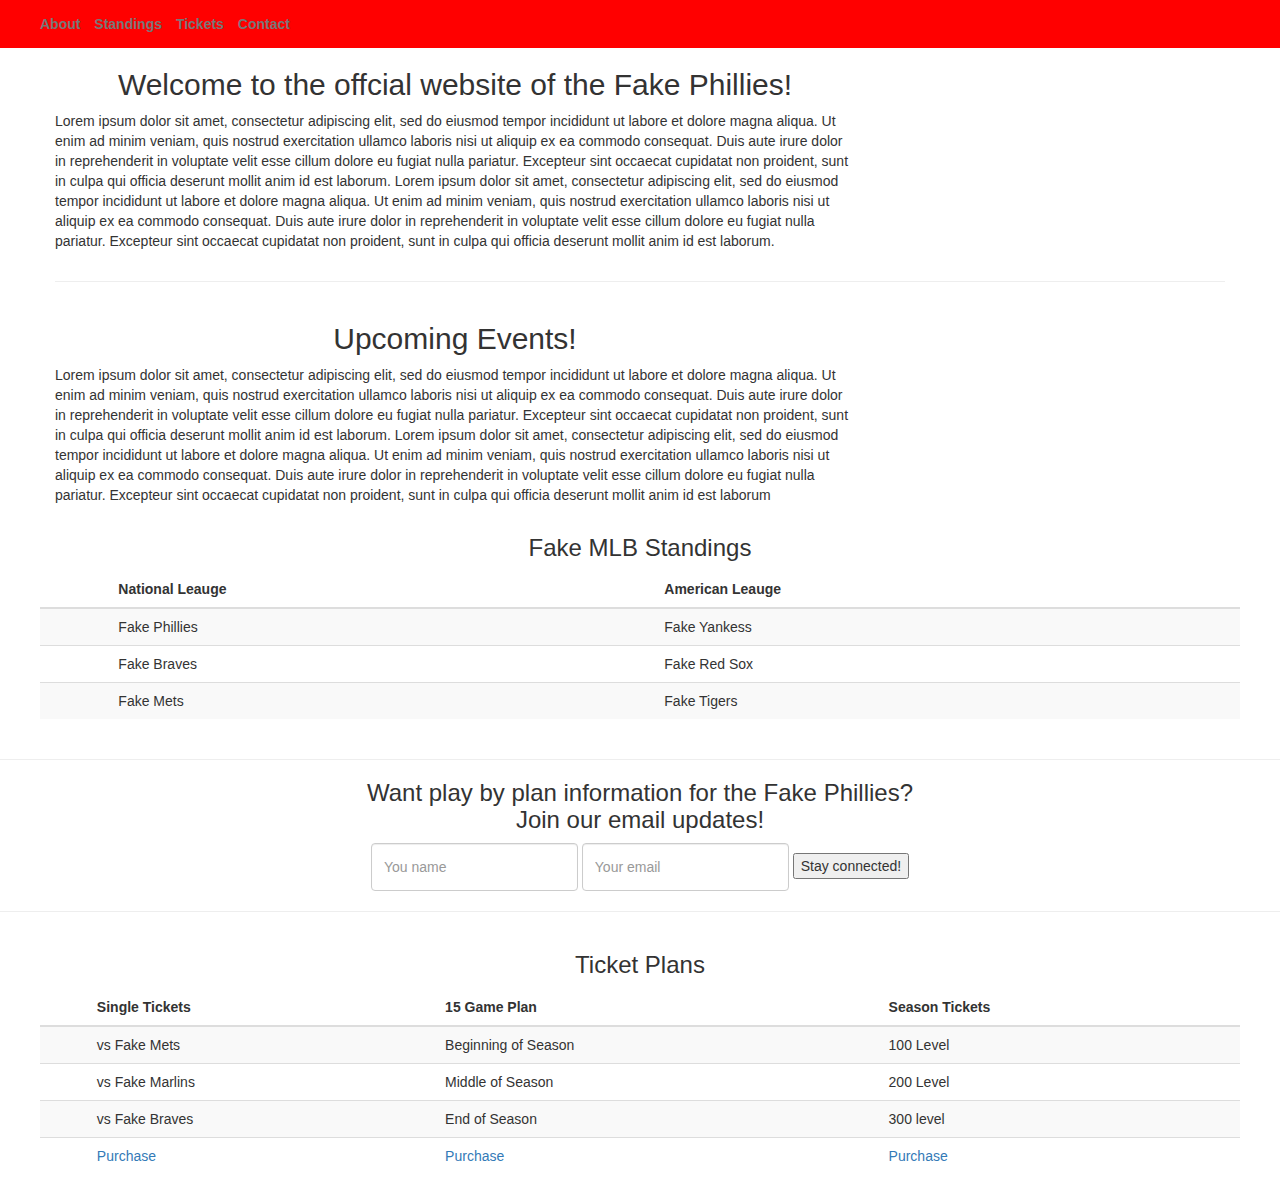
<file: Bootstrap/index.html>
<!DOCTYPE html>
<html lang="en">
  
<head>
<meta charset="utf-8">
<meta http-equiv="X-UA-Compatible" content="IE=edge">
<meta name="viewport" content="width=device-width, initial-scale=1">
<title>Fake Phillies Landing page</title>

<link rel="stylesheet" href="css/bootstrap.css">
<link rel="stylesheet" href="css/base.css">

</head>

<body>


<header>
<div class="container">
<div class="row">
<ul class="list-inline">
<li><a href="#about">About</a></li>
<li><a href="#standings">Standings</a></li>
<li><a href="#tickets">Tickets</a></li>
<li><a href="contact.html">Contact</a></li>
</ul>
</div>
</div>
</header>

<section id="about">

<div class="container">
<div class="row">
<div class="col-sm-8">
<h2 class="text-center price-headline">Welcome to the offcial website of the Fake Phillies!</h2>
<p>
Lorem ipsum dolor sit amet, consectetur adipiscing elit, sed do eiusmod tempor incididunt ut labore et dolore magna aliqua. Ut enim ad minim veniam, quis nostrud exercitation ullamco laboris nisi ut aliquip ex ea commodo consequat. Duis aute irure dolor in reprehenderit in voluptate velit esse cillum dolore eu fugiat nulla pariatur. Excepteur sint occaecat cupidatat non proident, sunt in culpa qui officia deserunt mollit anim id est laborum. Lorem ipsum dolor sit amet, consectetur adipiscing elit, sed do eiusmod tempor incididunt ut labore et dolore magna aliqua. Ut enim ad minim veniam, quis nostrud exercitation ullamco laboris nisi ut aliquip ex ea commodo consequat. Duis aute irure dolor in reprehenderit in voluptate velit esse cillum dolore eu fugiat nulla pariatur. Excepteur sint occaecat cupidatat non proident, sunt in culpa qui officia deserunt mollit anim id est laborum.
</div>
</div>

<hr>

<div class="row">
<div class="col-sm-8">
<h2 class="text-center price-headline">Upcoming Events!</h2>
<p>
Lorem ipsum dolor sit amet, consectetur adipiscing elit, sed do eiusmod tempor incididunt ut labore et dolore magna aliqua. Ut enim ad minim veniam, quis nostrud exercitation ullamco laboris nisi ut aliquip ex ea commodo consequat. Duis aute irure dolor in reprehenderit in voluptate velit esse cillum dolore eu fugiat nulla pariatur. Excepteur sint occaecat cupidatat non proident, sunt in culpa qui officia deserunt mollit anim id est laborum. Lorem ipsum dolor sit amet, consectetur adipiscing elit, sed do eiusmod tempor incididunt ut labore et dolore magna aliqua. Ut enim ad minim veniam, quis nostrud exercitation ullamco laboris nisi ut aliquip ex ea commodo consequat. Duis aute irure dolor in reprehenderit in voluptate velit esse cillum dolore eu fugiat nulla pariatur. Excepteur sint occaecat cupidatat non proident, sunt in culpa qui officia deserunt mollit anim id est laborum
</p>
</div>
</div>
</div>
</section>




<section id="standings">
<div class="container">
<div class="row">
<h3 class="text-center price-headline">Fake MLB Standings</h3>
<div class="center-block">
<table class="table table-striped table-hover">
<thead>
<tr>
<th scope="col"></th>
<th scope="col">National Leauge</th>
<th scope="col">American Leauge</th>
</tr>
</thead>
<tbody>
<tr>
<th scope="row"></th>
<td>Fake Phillies</td>
<td>Fake Yankess</td>
</tr>
<tr>
<th scope="row"></th>
<td>Fake Braves</td>
<td>Fake Red Sox</td>
</tr>
<tr>
<th scope="row"></th>
<td>Fake Mets</td>
<td>Fake Tigers</td>
</tr>          
</tbody>
</table>
</div>
</div>
</div>
</section>


<p>
<hr>

<section id="connectwithus" class="text-center">

<h3>Want play by plan information for the Fake Phillies?<br>
Join our email updates!</h3>

<form class="form-inline">

<input class="form-control" placeholder="You name">



<input class="form-control" placeholder="Your email">


<button type="submit">Stay connected!</button>
</form>
</section>


<p>
<hr>


<section id="tickets">
<div class="container">
<div class="row">
<h3 class="text-center price-headline">Ticket Plans</h3>
</div>
        


<div class="row">
<div class="center-block">
<table class="table table-striped table-hover">
<thead>
<tr>
<th scope="col"></th>
<th scope="col">Single Tickets</th>
<th scope="col">15 Game Plan</th>
<th scope="col">Season Tickets</th>
</tr>
</thead>
<tbody>
<tr>
<th scope="row"></th>
<td>vs Fake Mets</td>
<td>Beginning of Season</td>
<td>100 Level</td>
</tr>
<tr>
<th scope="row"></th>
<td>vs Fake Marlins</td>
<td>Middle of Season</td>
<td>200 Level</td>
</tr>
<tr>
<th scope="row"></th>
<td>vs Fake Braves</td>
<td>End of Season</td>
<td>300 level</td>
</tr>
<tr>
<th scope="row"></th>
<td><a href="#">Purchase</a></td>
<td><a href="#">Purchase</a></td>
<td><a href="#">Purchase</a></td>
</tr>            
</tbody>
</table>
</div>
</div>
</div>
</section>


<p>




</body>
</html>
</file>
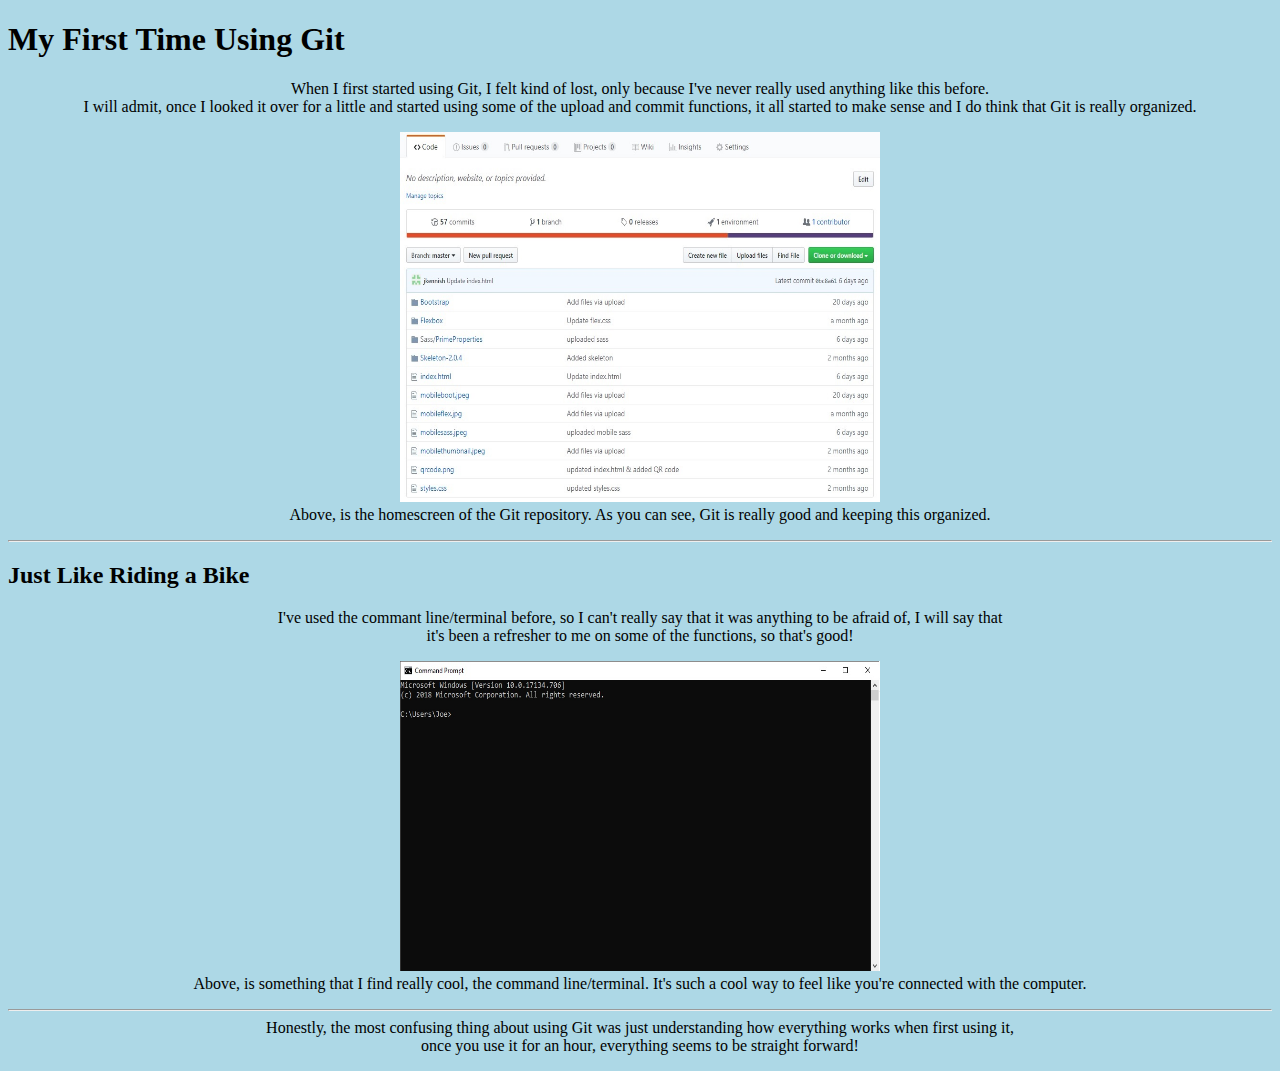
<file: Git Reflection/index.html>
<!DOCTYPE HTML>
<html lang="en">
<head>
<meta charset="UTF-8">
<meta name="viewport" content="width=device-width">
<title>Git Reflections Page</title>
<link href="styles.css" rel="stylesheet" type="text/css">

</head>

<body>
<h1>
My First Time Using Git
</h1>

When I first started using Git, I felt kind of lost, only because I've never really used anything like this before.<br>I will admit, once I looked it over for a little and started using some of the upload and commit functions, it all started to make sense and I do think that Git is really organized.<p>

<img src="Git.jpg" alt="git homepage" height="370" width="480"><br>
Above, is the homescreen of the Git repository. As you can see, Git is really good and keeping this organized.<p>
<hr>

<h2>
Just Like Riding a Bike
</h2>

I've used the commant line/terminal before, so I can't really say that it was anything to be afraid of, I will say that <br> it's been a refresher to me on some of the functions, so that's good!<p>

<img src="CMD.jpg" alt="terminal" height="310" width="480"><br>
Above, is something that I find really cool, the command line/terminal. It's such a cool way to feel like you're connected with the computer.<p>
<hr>

Honestly, the most confusing thing about using Git was just understanding how everything works when first using it, <br>once you use it for an hour, everything seems to be straight forward!<p>

</body>
</html>
</file>
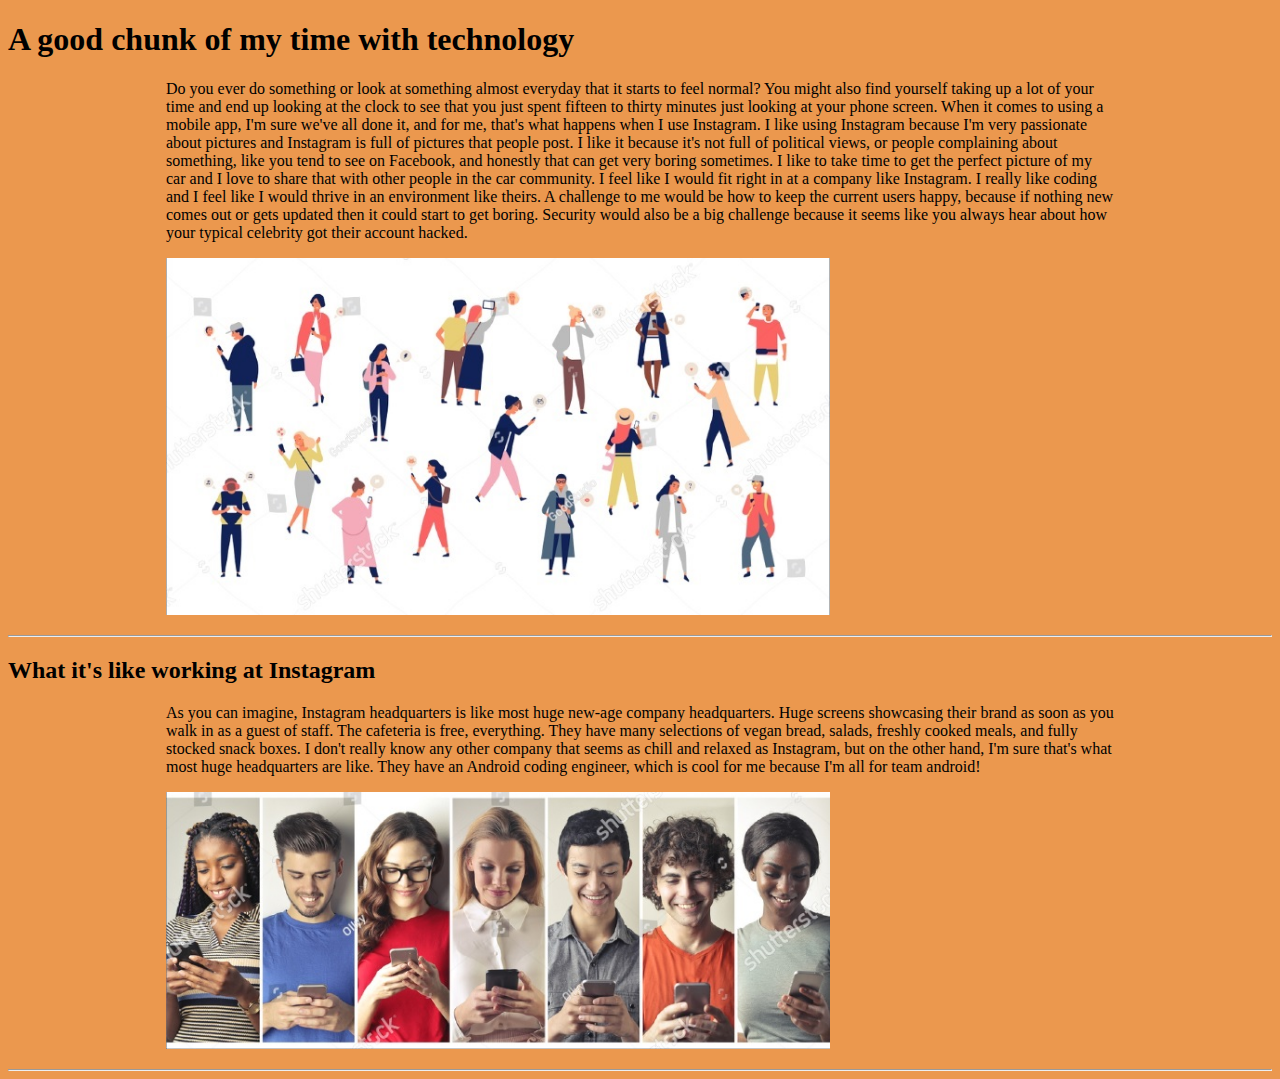
<file: Industry Exploration/index.html>
<!DOCTYPE HTML>
<html lang="en">
<head>
<meta charset="UTF-8">
<meta name="viewport" content="width=device-width">
<title>Industry Exploration</title>
<link href="styles.css" rel="stylesheet" type="text/css">

</head>

<body>
<h1>
A good chunk of my time with technology
</h1>
<div class="wrapper">
Do you ever do something or look at something almost everyday that it starts to feel normal? You might also find yourself taking up a lot of your time and end up looking at the clock to see that you just spent fifteen to thirty minutes just looking at your phone screen. When it comes to using a mobile app, I'm sure we've all done it, and for me, that's what happens when I use Instagram. I like using Instagram because I'm very passionate about pictures and Instagram is full of pictures that people post. I like it because it's not full of political views, or people complaining about something, like you tend to see on Facebook, and honestly that can get very boring sometimes. I like to take time to get the perfect picture of my car and I love to share that with other people in the car community. I feel like I would fit right in at a company like Instagram. I really like coding and I feel like I would thrive in an environment like theirs. A challenge to me would be how to keep the current users happy, because if nothing new comes out or gets updated then it could start to get boring. Security would also be a big challenge because it seems like you always hear about how your typical celebrity got their account hacked.<p>
<img src="crowd.jpg" alt="crowd of people">
</div>
<hr>

<h2>
What it's like working at Instagram
</h2>
<div class="wrapper">
As you can imagine, Instagram headquarters is like most huge new-age company headquarters. Huge screens showcasing their brand as soon as you walk in as a guest of staff. The cafeteria is free, everything. They have many selections of vegan bread, salads, freshly cooked meals, and fully stocked snack boxes. I don't really know any other company that seems as chill and relaxed as Instagram, but on the other hand, I'm sure that's what most huge headquarters are like. They have an Android coding engineer, which is cool for me because I'm all for team android!<p>
<img src="group.jpg" alt="group of people">
</div>
<hr>

</body>
</html>
</file>
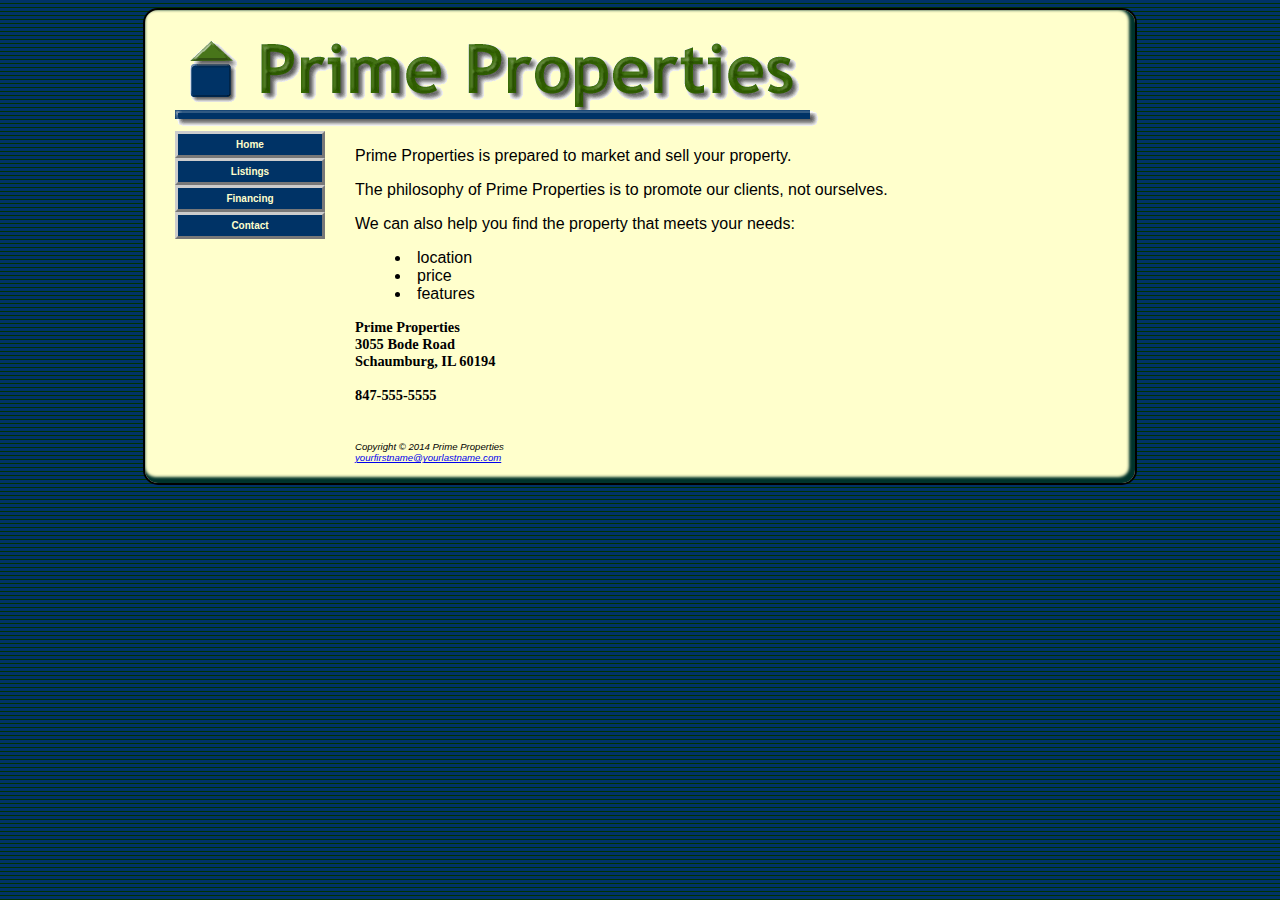
<file: Sass/PrimeProperties/index.html>
<!DOCTYPE html>
<html lang="en">
<head>
<title>Prime Properties</title>
<meta charset="utf-8">
<meta name="viewport" content="width=device-width, initial-scale=1.0"> 
<link rel="stylesheet" href="prime.css">
<!--[if lt IE 9]>
<script src=" http://html5shim.googlecode.com/svn/trunk/html5.js ">
</script>
<![endif]-->

</head>
<body>
<div id="wrapper">
<header>
<h1>Prime Properties</h1>
</header>
<nav>
<ul>
  <li><a href="index.html">Home</a></li>
  <li><a href="listings.html">Listings</a></li>
  <li><a href="financing.html">Financing</a></li>
  <li><a href="contact.html">Contact</a></li>
</ul>
</nav>
<main>
<p>Prime Properties is prepared to market and sell your property.</p>
<p>The philosophy of Prime Properties is to promote our clients, not ourselves. </p>
<p>We can also help you find the property that meets your needs:</p>
<ul>
   <li>location</li>
   <li>price</li>
   <li>features</li>
</ul>
  <div class="contact">Prime Properties<br>
        3055 Bode Road<br>
        Schaumburg, IL 60194<br>
  <br>
        <a id="mobile" href="tel:847-555-5555">847-555-5555</a> <span id="desktop">847-555-5555</span><br> <br>
  </div>
</main>

<footer>
Copyright &copy; 2014 Prime Properties<br>
<a href="mailto:yourfirstname@yourlastname.com">yourfirstname@yourlastname.com</a>
</footer>
</div>
</body>
</html>
</file>
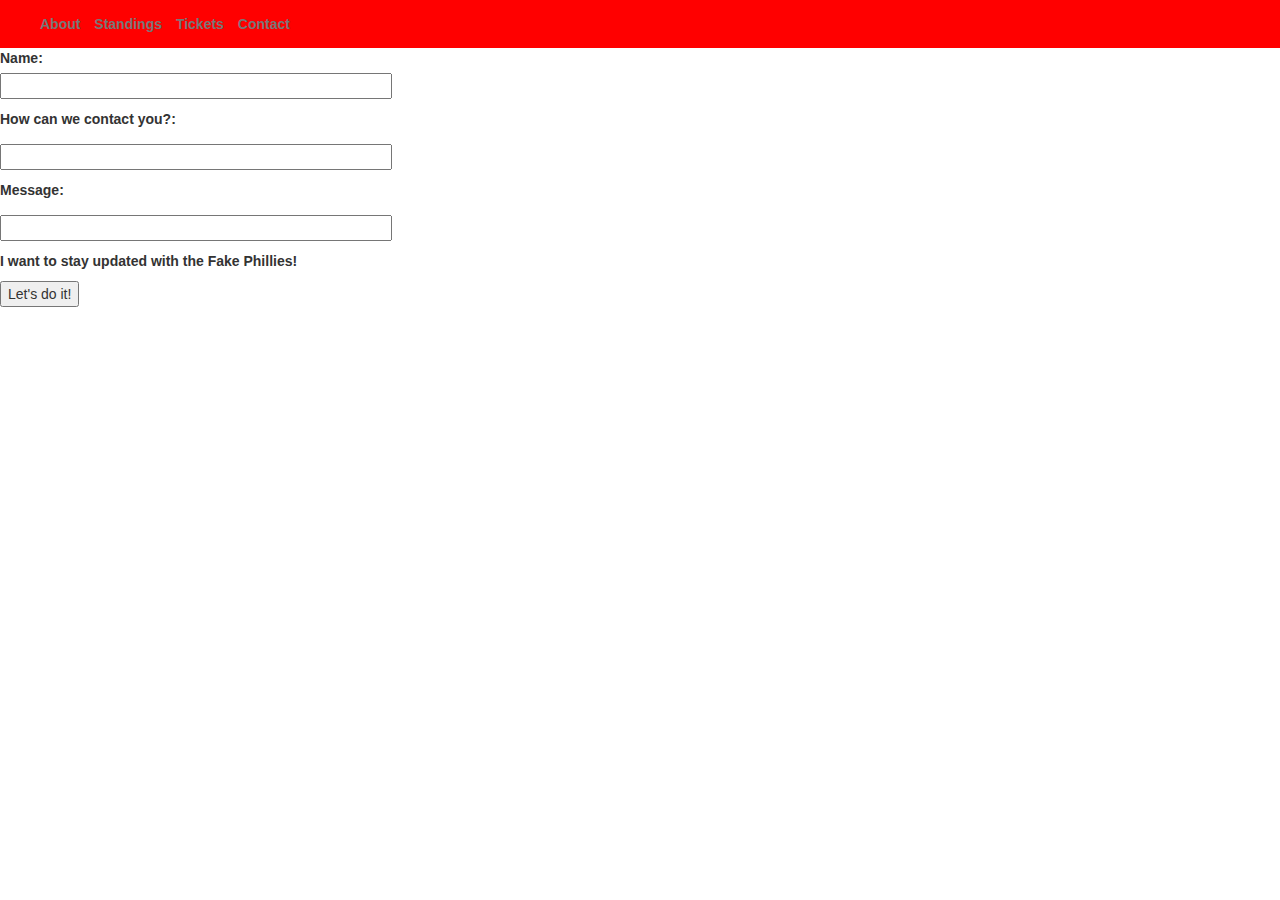
<file: Bootstrap/contact.html>
<!DOCTYPE html>
<html lang="en">

<head>
<meta charset="utf-8">
<meta http-equiv="X-UA-Compatible" content="IE=edge">
<meta name="viewport" content="width=device-width, initial-scale=1">
<title>Fake Phillies Contact page</title>

<link rel="stylesheet" href="css/bootstrap.css">
<link rel="stylesheet" href="css/base.css">

</head>
  
<body>


<header>
<div class="container">
<div class="row">
<ul class="list-inline">
<li><a href="#about">About</a></li>
<li><a href="#standings">Standings</a></li>
<li><a href="#tickets">Tickets</a></li>
<li><a href="contact.html">Contact</a></li>
</ul>
</div>
</div>
</header>

<label>Name:</label>
<p>
<input type="text" name="Name" size="45">
<p>
<label>How can we contact you?:</label>
<p>
<input type="text" name="Contact" size="45">
<p>
<label>Message:</label>
<p>
<input type="text" name="Message" size="45">
<p>
<label class="checkbox"><input type="checkbox" value="">
I want to stay updated with the Fake Phillies!
</label>

<button type="submit">Let's do it!</button>


</body>
</html>
</file>
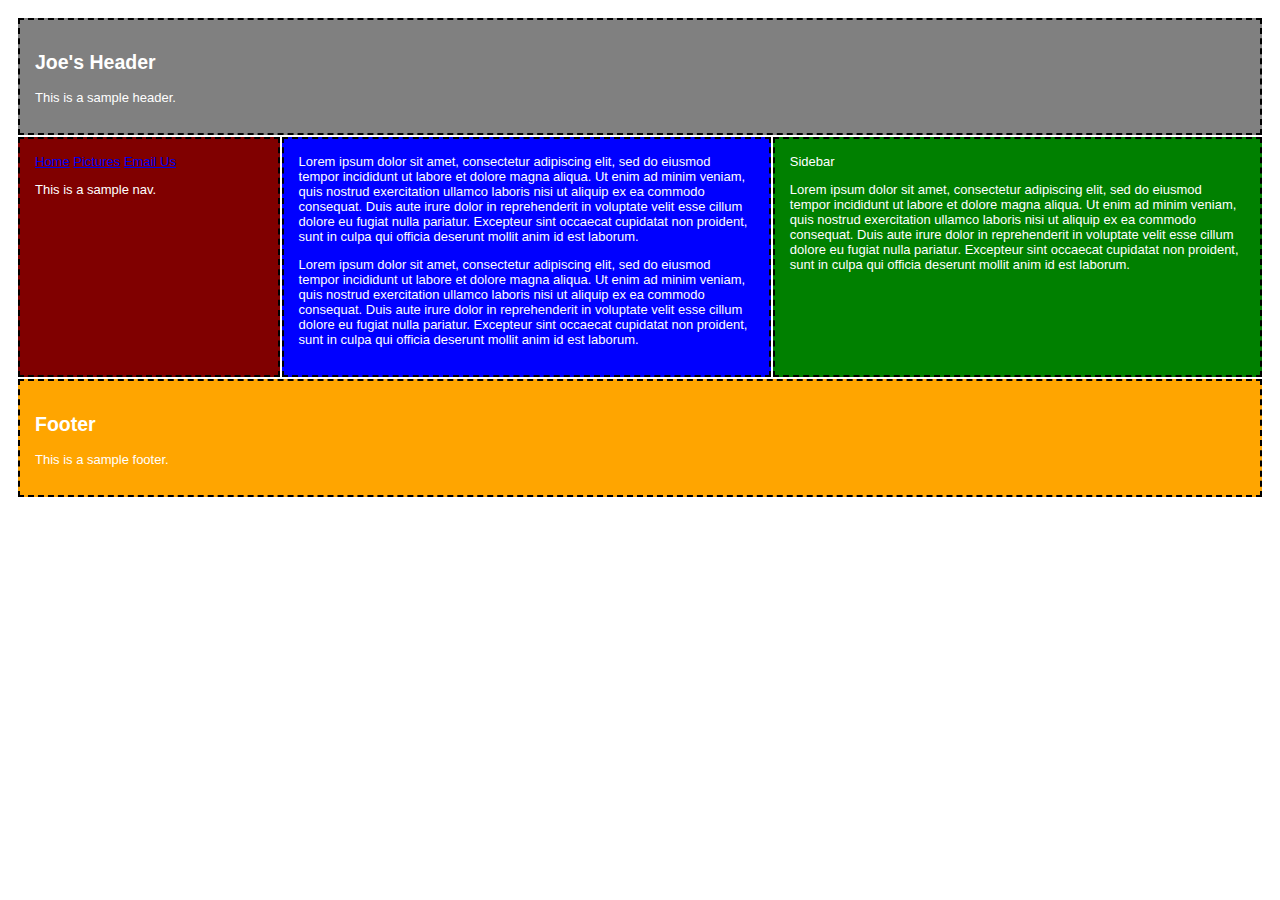
<file: Flexbox/flexindex.html>
<!DOCTYPE html>
<html lang="en-US">

<head>
   <meta charset="utf-8">
   <meta name="viewport" content="width=device-width, initial-scale=1.0">
   <title>Joe's Flexbox</title>
   <link rel="stylesheet" href="flex.css">
</head>

<body>

   <section class="header">
<h2>Joe's Header</h2>
<p>
This is a sample header.   
   </section>
   

<div class="flex-container wrapper">

   <section class="nav"> 
   <a href="samplehome">Home</a>
   <a href="samplepictures">Pictures</a>
   <a href="sampleemail">Email Us</a>
<p>
This is a sample nav.
   </section>

   <section class="main">
Lorem ipsum dolor sit amet, consectetur adipiscing elit, sed do eiusmod tempor incididunt ut    labore et dolore magna aliqua. Ut enim ad minim veniam, quis nostrud exercitation ullamco    laboris nisi ut aliquip ex ea commodo consequat. Duis aute irure dolor in reprehenderit in    voluptate velit esse cillum dolore eu fugiat nulla pariatur. Excepteur sint occaecat    cupidatat non proident, sunt in culpa qui officia deserunt mollit anim id est laborum.
<p>
Lorem ipsum dolor sit amet, consectetur adipiscing elit, sed do eiusmod tempor incididunt ut    labore et dolore magna aliqua. Ut enim ad minim veniam, quis nostrud exercitation ullamco    laboris nisi ut aliquip ex ea commodo consequat. Duis aute irure dolor in reprehenderit in    voluptate velit esse cillum dolore eu fugiat nulla pariatur. Excepteur sint occaecat    cupidatat non proident, sunt in culpa qui officia deserunt mollit anim id est laborum.              </section>

   <aside class="sidebar">
Sidebar                
<p>
Lorem ipsum dolor sit amet, consectetur adipiscing elit, sed do eiusmod tempor incididunt ut    labore et dolore magna aliqua. Ut enim ad minim veniam, quis nostrud exercitation ullamco    laboris nisi ut aliquip ex ea commodo consequat. Duis aute irure dolor in reprehenderit in    voluptate velit esse cillum dolore eu fugiat nulla pariatur. Excepteur sint occaecat    cupidatat non proident, sunt in culpa qui officia deserunt mollit anim id est laborum. 
   </aside>

</div>

   <footer class="footer">
<h2>Footer</h2>                
<p>
This is a sample footer.
   </footer>

</body>

</html>
</file>
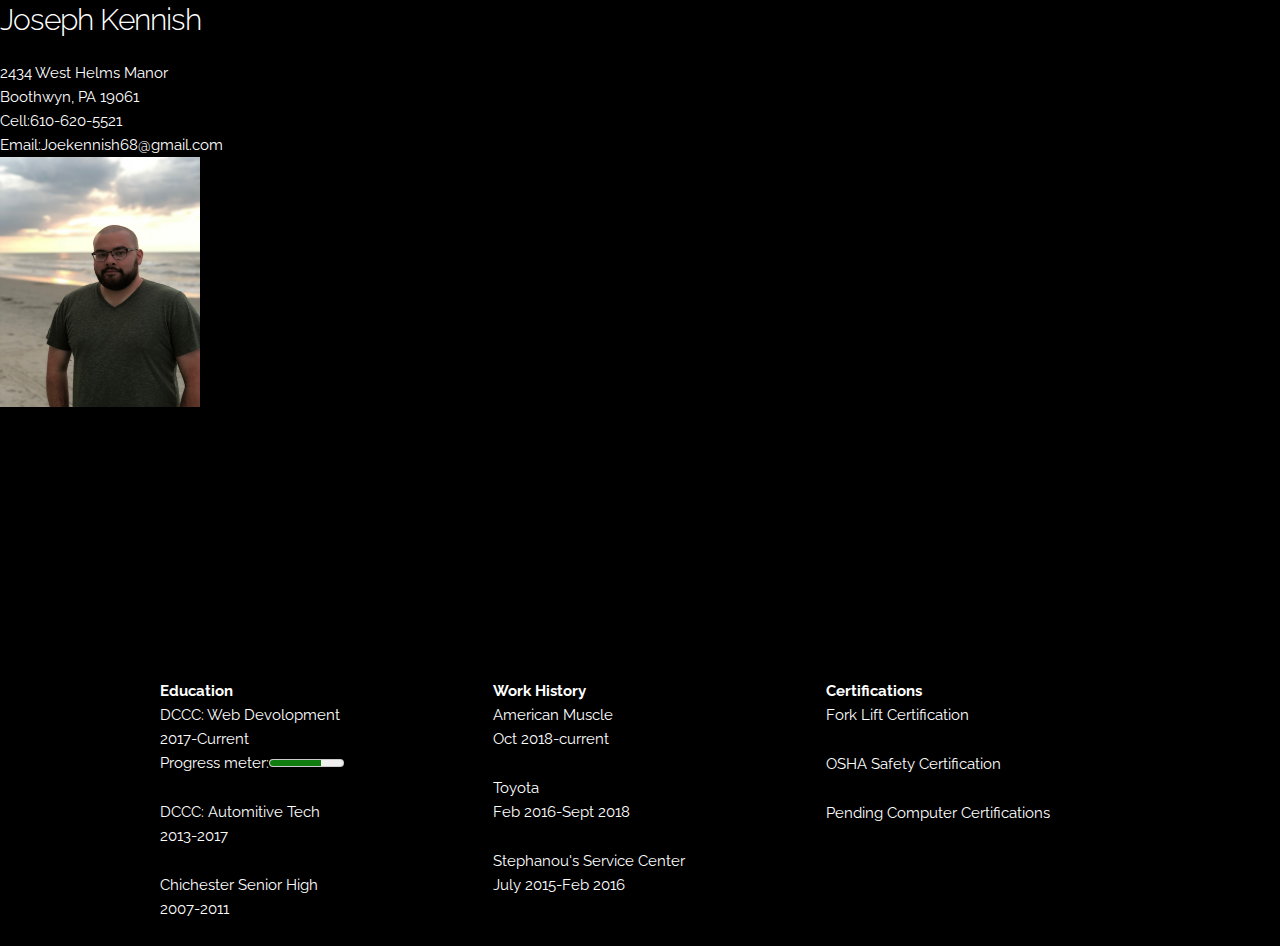
<file: Skeleton-2.0.4/skeletonindex.html>
﻿<!DOCTYPE html>
<html lang="en">
<head>

  <!-- Basic Page Needs
  –––––––––––––––––––––––––––––––––––––––––––––––––– -->
  <meta charset="utf-8">
  <title>Joe Kennish Skeleton Resume</title>
  <meta name="description" content="">
  <meta name="author" content="">

  <!-- Mobile Specific Metas
  –––––––––––––––––––––––––––––––––––––––––––––––––– -->
  <meta name="viewport" content="width=device-width, initial-scale=1">

  <!-- FONT
  –––––––––––––––––––––––––––––––––––––––––––––––––– -->
  <link href="//fonts.googleapis.com/css?family=Raleway:400,300,600" rel="stylesheet" type="text/css">

  <!-- CSS
  –––––––––––––––––––––––––––––––––––––––––––––––––– -->
  <link rel="stylesheet" href="css/normalize.css">
  <link rel="stylesheet" href="css/skeleton.css">

  <!-- Favicon
  –––––––––––––––––––––––––––––––––––––––––––––––––– -->
  <link rel="icon" type="image/png" href="images/favicon.png">

</head>
<body>
<h4>Joseph Kennish</h4>
2434 West Helms Manor<br>
Boothwyn, PA 19061<br>
Cell:610-620-5521<br>
Email:Joekennish68@gmail.com<p>
<img src="joek.jpeg" alt="Picture of myself" width="200" height="250">
  <div class="container">
    <div class="row">
      <div class="one-half column" style="margin-top: 25%">
      </div>
    </div>
  </div>
<div class="container">  
<div class="row">    
<div class="four columns">
<strong>Education</strong><p>
DCCC: Web Devolopment<br>
2017-Current<br>
Progress meter:<meter value="7" min="0" max="10">7 out of 10</meter><p>
DCCC: Automitive Tech<br>
2013-2017<p>
Chichester Senior High<br>
2007-2011
</div>    
<div class="four columns">
<strong>Work History</strong><p>
American Muscle<br>
Oct 2018-current<p>
Toyota<br>
Feb 2016-Sept 2018<p>
Stephanou's Service Center<br>
July 2015-Feb 2016    
</div>   
 <div class="four columns">
<strong>Certifications</strong><p>
Fork Lift Certification<p>
OSHA Safety Certification<p>
Pending Computer Certifications<p>   
</div>  
</div>
</div>
<!-- End Document
  –––––––––––––––––––––––––––––––––––––––––––––––––– -->
</body>
</html>
</file>
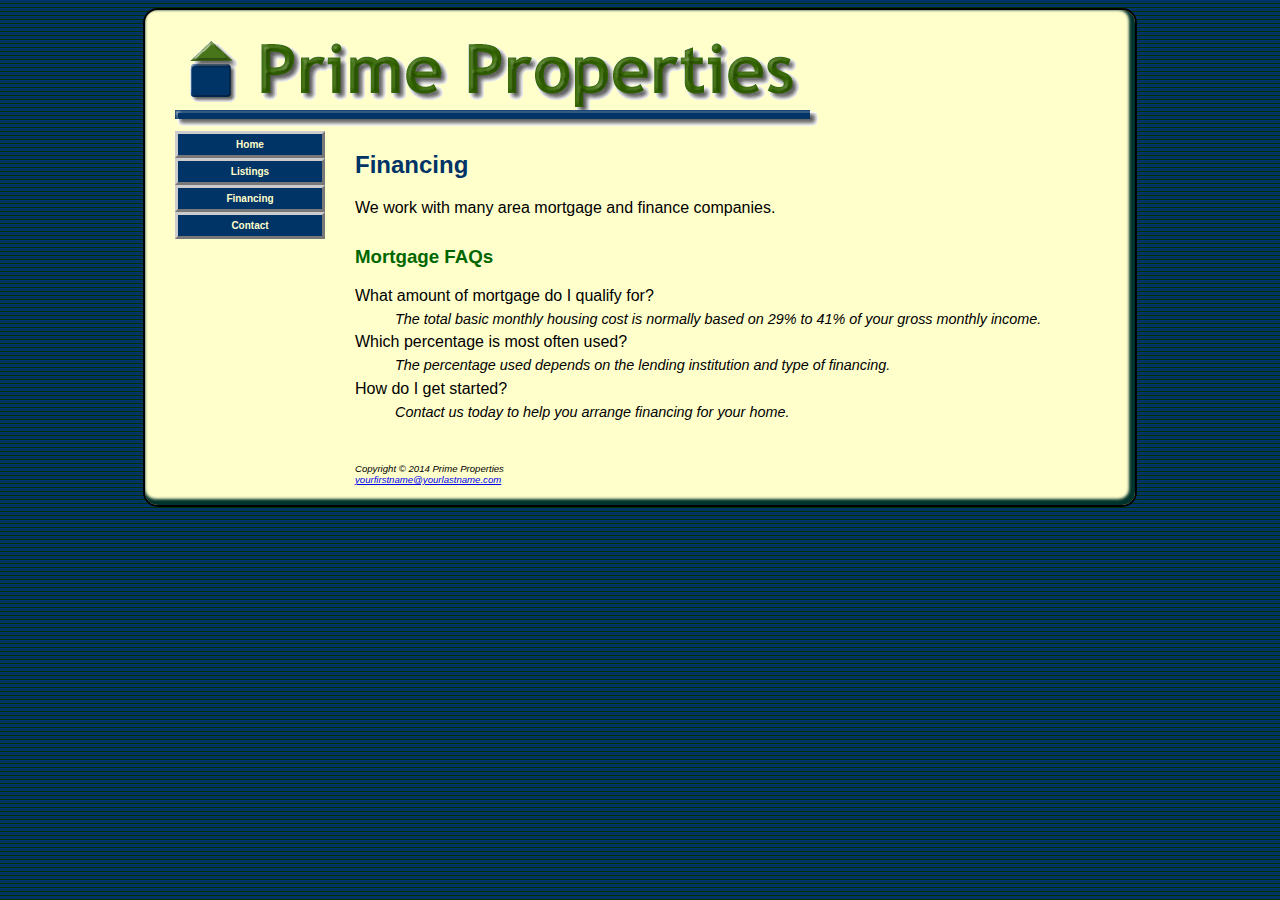
<file: Sass/PrimeProperties/financing.html>
<!DOCTYPE html>
<html lang="en">
<head>
<title>Prime Properties :: Financing</title>
<meta charset="utf-8">
<meta name="viewport" content="width=device-width, initial-scale=1.0"> 
<link rel="stylesheet" href="prime.css">
<!--[if lt IE 9]>
<script src=" http://html5shim.googlecode.com/svn/trunk/html5.js ">
</script>
<![endif]-->
</head>
<body>
<div id="wrapper">
<header>
<h1>Prime Properties</h1>
</header>
<nav>
<ul>
  <li><a href="index.html">Home</a></li>
  <li><a href="listings.html">Listings</a></li>
  <li><a href="financing.html">Financing</a></li>
  <li><a href="contact.html">Contact</a></li>
</ul>
</nav>
<main>
<h2>Financing</h2>
<p>We work with many area mortgage and finance companies.</p>
<h3>Mortgage FAQs</h3> 
<dl>
<dt>What amount of mortgage do I qualify for? </dt>
<dd>The total basic monthly housing cost is normally based on 29% to 41% of your gross monthly income.</dd>
<dt>Which percentage is most often used? </dt>
<dd>The percentage used depends on the lending institution and type of financing.</dd>
<dt>How do I get started?</dt>
<dd> Contact us today to help you arrange financing for your home.</dd>
</dl>
</main>
<footer>
Copyright &copy; 2014 Prime Properties<br>
<a href="mailto:yourfirstname@yourlastname.com">yourfirstname@yourlastname.com</a>
</footer>
</div>
</body>
</html>
</file>
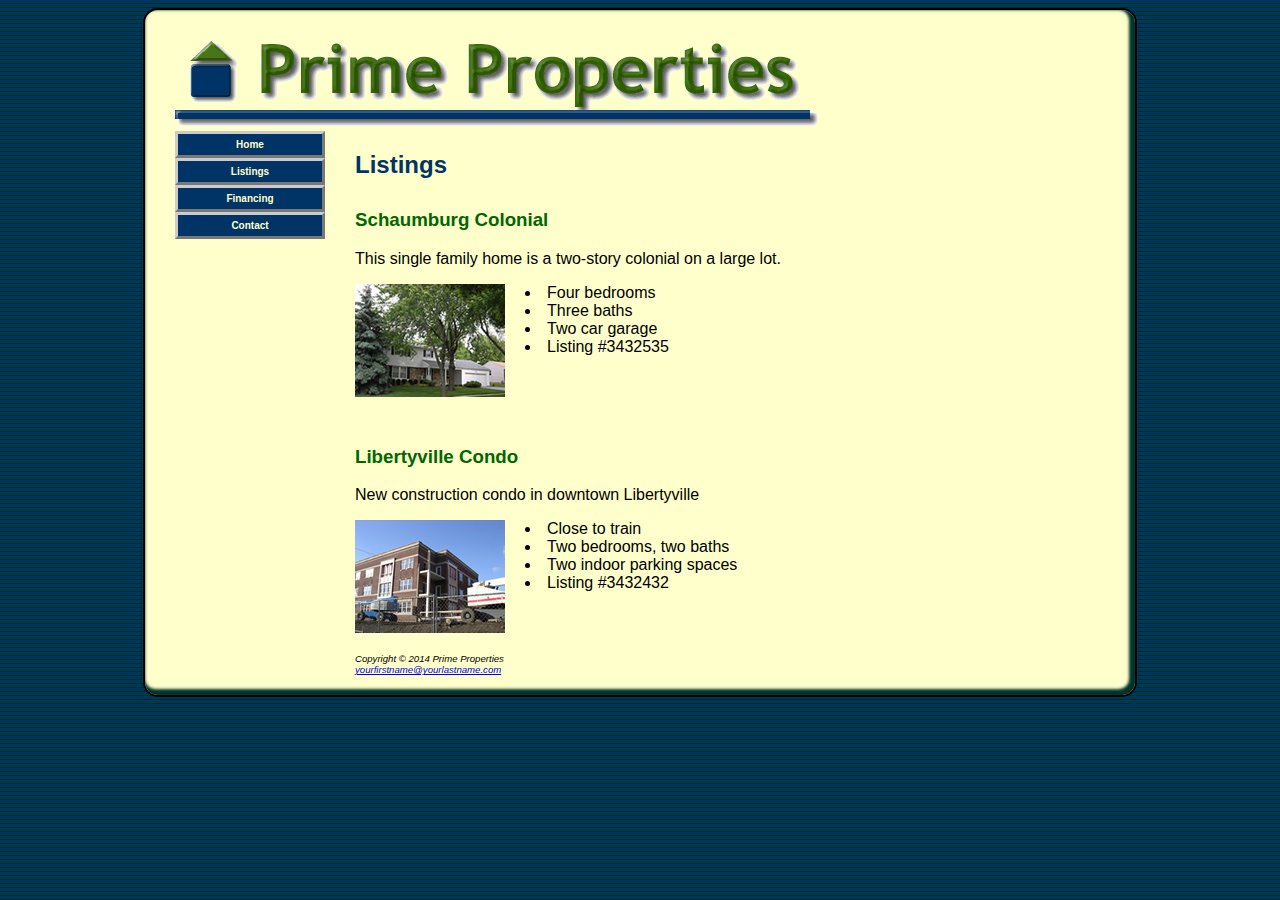
<file: Sass/PrimeProperties/listings.html>
<!DOCTYPE html>
<html lang="en">
<head>
<title>Prime Properties :: Listings</title>
<meta charset="utf-8">
<meta name="viewport" content="width=device-width, initial-scale=1.0"> 
<link rel="stylesheet" href="prime.css">
<!--[if lt IE 9]>
<script src=" http://html5shim.googlecode.com/svn/trunk/html5.js ">
</script>
<![endif]-->
</head>
<body>
<div id="wrapper">
<header>
<h1>Prime Properties</h1>
</header>
<nav>
<ul>
  <li><a href="index.html">Home</a></li>
  <li><a href="listings.html">Listings</a></li>
  <li><a href="financing.html">Financing</a></li>
  <li><a href="contact.html">Contact</a></li>
</ul>
</nav>
<main>
<h2>Listings</h2>
<h3>Schaumburg Colonial</h3>
<p>This single family home is a two-story colonial on a large lot.</p>
<a href="schaumburg.jpg"><img src="schaumburgthumb.jpg" alt="Schaumburg colonial home" width="150" height="113" class="floatleft"></a>
<ul>
  <li>Four bedrooms</li>
  <li>Three baths</li>
  <li>Two car garage</li>
  <li>Listing #3432535</li>
</ul>
<br class="clear">
<h3>Libertyville Condo</h3>
<p>New construction condo in downtown Libertyville</p>
<a href="libertyville.jpg"><img src="libertyvillethumb.jpg" alt="Libertyville custom condo" width="150" height="113" class="floatleft"></a>
<ul>
  <li>Close to train</li>
  <li>Two bedrooms, two baths</li>
  <li>Two indoor parking spaces</li>
  <li>Listing #3432432</li>
</ul>
</main>
<footer>
Copyright &copy; 2014 Prime Properties<br>
<a href="mailto:yourfirstname@yourlastname.com">yourfirstname@yourlastname.com</a>
</footer>
</div>
</body>
</html>
</file>
<file: Bootstrap/css/base.css>
header {
  background-color: red;
}

header ul {
  margin: 0;
}

header a,
header li {
  padding: 1.4rem 0;
  color: #777;
  font-weight: bold;
}


section#intro-header .wrap-headline {
  position: relative;
  padding-top: 20%;
  padding-bottom: 20%;
}

section#intro-header h1,
section#intro-header h2 {
  color: #FFF;
}

section#intro-header h2 {
  font-size: 1.5rem;
}

section#intro-header hr {
  width: 10%;
}

section#intro-header .btn-default {
  background-color: rgba(255, 255, 255, 0.5);
  border: none;
}

section#about img {
  margin-top: 6.5rem;
  margin-bottom: 5rem;
}

section#about h3 {
  margin-top: 10rem;
}

section#features {
  background-color: #eef2f5;
  border-top: 0.1rem solid #e9e9e9;
  border-bottom: 0.1rem solid #e9e9e9;
}

section#features * {
  color: #657C8E;
}

section#features .feature {
  padding-top: 2rem;
  padding-bottom: 4rem;
  text-align: center;
}

section#pricing .center-block {
  width: 90%
}

section#pricing h3.price-headline {
  margin-top: 5rem;
  margin-bottom: 3rem;
}

section#pricing .white-text {
  color: #FFF;
}

section#pricing thead .success {
  background-color: #78CFBF;
}

section#pricing thead .info {
  background-color: #3EC6E0;
}

section#pricing thead .danger {
  background-color: #E3536C;
}

section#pricing tbody .success {
  background-color: #82DACA;
}

section#pricing tbody .info {
  background-color: #53CFE9;
}

section#pricing tbody .danger {
  background-color: #EB6379;
}

section#newsletter {
  border-top: 1px solid #E0E0E0;
  padding-top: 3.2em;
  margin-top: 2em;
}

section#newsletter h4 {
  padding: 1em;
}

section#newsletter form {
  padding: 1em;
  margin-top: 2em;
  margin-bottom: 5.5em;
}

footer {
  background-color: #191919;
  color: #ADADAD;
  margin-top: 3em;
}

footer h5,
footer img {
  margin-top: 5em;
  font-weight: bold;
}

footer address {
  margin-top: 5em;
  margin-bottom: 5em;
  color: #5A5A5A;
}

footer ul {
  margin-bottom: 5em;
}

footer address strong {
  color: #ADADAD;
  display: block;
  padding-bottom: 0.62em;
}

footer a {
  font-weight: 300;
  color: #5A5A5A;
}

footer a:hover {
  text-decoration: none;
  color: #FFF;
}
</file>
<file: Git Reflection/styles.css>
@charset "UTF-8";

@media screen and (min-width: 801px) {
body {
     text-align: center;
     background-color: #ADD8E6;
}
h1 {
     text-align: left;
}

h2 {
     text-align: left;
}


}

@media screen and (max-width: 800px) {

body {
     text-align: center;
     background-color: #C68E17;
}

h1 {
     text-align: left;
}

h2 {
     text-align: left;
}

}

@media screen and (max-width: 500px) {

body {
     text-align: center;
     margin-left: 0px;
     background-color: #52D017;
}

h1 {
     text-align: center;
}

h2 {
     text-align: center;
}

}
</file>
<file: Industry Exploration/styles.css>
@charset "UTF-8";

@media screen and (min-width: 801px) {
body {
     background-color: #EB984E;
}
h1 {
     text-align: left;
}

h2 {
     text-align: left;
}
.wrapper {
     width: 75%;
     margin: 0 auto;
}

img {
  width: 70%;
  height: auto;
}


}

@media screen and (max-width: 800px) {

body {
     background-color: #F1C40F;
}

h1 {
     text-align: left;
}

h2 {
     text-align: left;
}

.wrapper {
     width: 75%;
     margin: 0 auto;
}

img {
  width: 90%;
  height: auto;
}

}

@media screen and (max-width: 500px) {

body {
     margin-left: 0px;
     background-color: #D2B4DE;
}

h1 {
     text-align: center;
}

h2 {
     text-align: center;
}
img {
  width: 100%;
  height: auto;
}

}
</file>
<file: Sass/PrimeProperties/prime.css>
header, nav, main, footer {
	display: block;
}

body {
	background-color: #000033;
	background-image: url(primehorizontal.png);
	color: #blue;
	font-family: Arial, Helvetica, sans-serif;
}

#wrapper {
	width: 80%;
	min-width: 700px;
	max-width: 960px;
	margin-right: auto;
	margin-left: auto;
	background-color: #FFFFCC;
	padding: 0 0 20px 30px;
	border: 2px solid black;
	border-radius: 15px;
	box-shadow: inset -3px -3px 3px 3px #00332B;
}

header {
	color: #48751A;
	background-image: url(primelogo.gif);
	background-repeat: no-repeat;
	height: 100px;
}

h1 {
	text-indent: 100%;
	white-space: nowrap;
	overflow: hidden;
}

h2 {
	color: #003366;
}

h3 {
	color: #006600;
	padding-top: 10px;
}

nav {
	font-weight: bold;
	font-size: 10px;
	float: left;
	width: 150px;
}

nav a {
	text-decoration: none;
	display: block;
	text-align: center;
	color: #FFFFCC;
	font-weight: bold;
	border: 3px outset #CCCCCC;
	padding: 5px;
}

nav a:link {
	background-color: #003366;
}

nav a:visited {
	background-color: #48751A;
}

nav a:hover {
	border: 3px inset #333333;
}

nav ul {
	list-style-type: none;
	margin: 0;
	padding-left: 0;
}

main {
	margin-left: 180px;
	padding: 0 20px 20px 0;
}

main ul {
	list-style-position: inside;
}

dd {
	font-style: italic;
	font-size: 0.90em;
	line-height: 200%;
}

.contact {
	font-weight: bold;
	font-size: 0.90em;
	font-family: "Times New Roman", serif;
}

.floatleft {
	float: left;
	padding-right: 20px;
	padding-bottom: 20px;
}

.clear {
	clear: left;
}

img {
	border-style: none;
}

footer {
	font-size: 0.60em;
	font-style: italic;
	clear: both;
	margin-left: 180px;
}

#mobile {
	display: none;
}

#desktop {
	display: inline;
}

@media only screen and (max-width: 1024px) {
	body {
		margin: 0;
		padding: 0;
		background-color: #FFFFCC;
		background-image: none;
	}

	#wrapper {
		width: 100%;
		min-width: 0;
		margin: 0;
		padding: 0;
		box-shadow: none;
		border-radius: 0;
		border-style: none;
	}

	header {
		background-image: url(primemobile.gif);
		background-repeat: no-repeat;
		text-shadow: 1px 1px 1px #000033;
		height: 100%;
	}

	h1 {
		margin: 0;
		padding-left: 2em;
		text-indent: 0;
		font-size: 3.7em;
		white-space: normal;
	}

	nav {
		float: none;
		width: auto;
		margin-top: 0.5em;
	}

	nav a {
		padding: 0.2em;
		margin-left: 0.3em;
		float: left;
		width: 20%;
	}

	main {
		padding: 2.5em 1em;
		margin: 0;
		font-size: 90%;
		clear: both;
	}
}

@media only screen and (max-width: 768px) {
	h1 {
		padding-top: 0.25em;
		padding-left: 1.5em;
		font-size: 2.4em;
	}

	nav {
		width: 98%;
	}

	nav a {
		padding: 0.5em;
		width: 40%;
		float: left;
		min-width: 5em;
		margin-left: 0.5em;
	}

	main {
		padding: 0.6em;
	}

	.floatleft {
		float: none;
		padding-right: 0;
		padding-bottom: 0;
	}

	h3 {
		padding-top: 0;
		margin: 0;
	}

	dd {
		line-height: 100%;
	}

	footer {
		padding: 0.5em;
		margin: 0;
	}

	#mobile {
		display: inline;
	}

	#desktop {
		display: none;
	}
}
</file>
<file: Flexbox/flex.css>
aside, footer, header, nav, section {
display : block;
margin : 1px;
padding : 15px;
border : black dashed 2px;
color : white;
}
body {
margin : 2px;
padding : 15px;
font-family : Arial;
font-size : 13px;
}
.wrapper {
margin : auto;
max-width : 1700px;
}
.header {
background : grey;
}
.nav {
background : maroon;
/* Flex coding */
-webkit-flex: 2; flex: 2;
}
@media screen and (min-width:640px) {
.flex-container {
display : flex;
}
}
.main {
/* flex and ordering coding */
-webkit-flex: 4; flex: 4;
order: 1;
background : blue;
}
.sidebar {
/* flex and ordering coding */
-webkit-flex: 4; flex: 4;
order: 2;
background : green;
border : black dashed 2px;
}
.footer, .sidebar {
border : black dashed 2px;
}
.footer {
background : orange;
}
</file>
<file: Skeleton-2.0.4/css/skeleton.css>
﻿/*
* Skeleton V2.0.4
* Copyright 2014, Dave Gamache
* www.getskeleton.com
* Free to use under the MIT license.
* http://www.opensource.org/licenses/mit-license.php
* 12/29/2014
*/


/* Table of contents
––––––––––––––––––––––––––––––––––––––––––––––––––
- Grid
- Base Styles
- Typography
- Links
- Buttons
- Forms
- Lists
- Code
- Tables
- Spacing
- Utilities
- Clearing
- Media Queries
*/


/* Grid
–––––––––––––––––––––––––––––––––––––––––––––––––– */
.container {
  position: relative;
  width: 100%;
  max-width: 960px;
  margin: 0 auto;
  padding: 0 20px;
  box-sizing: border-box; }
.column,
.columns {
  width: 100%;
  float: left;
  box-sizing: border-box; }

/* For devices larger than 400px */
@media (min-width: 400px) {
  .container {
    width: 85%;
    padding: 0; }
}

/* For devices larger than 550px */
@media (min-width: 550px) {
  .container {
    width: 80%; }
  .column,
  .columns {
    margin-left: 4%; }
  .column:first-child,
  .columns:first-child {
    margin-left: 0; }

  .one.column,
  .one.columns                    { width: 4.66666666667%; }
  .two.columns                    { width: 13.3333333333%; }
  .three.columns                  { width: 22%;            }
  .four.columns                   { width: 30.6666666667%; }
  .five.columns                   { width: 39.3333333333%; }
  .six.columns                    { width: 48%;            }
  .seven.columns                  { width: 56.6666666667%; }
  .eight.columns                  { width: 65.3333333333%; }
  .nine.columns                   { width: 74.0%;          }
  .ten.columns                    { width: 82.6666666667%; }
  .eleven.columns                 { width: 91.3333333333%; }
  .twelve.columns                 { width: 100%; margin-left: 0; }

  .one-third.column               { width: 30.6666666667%; }
  .two-thirds.column              { width: 65.3333333333%; }

  .one-half.column                { width: 48%; }

  /* Offsets */
  .offset-by-one.column,
  .offset-by-one.columns          { margin-left: 8.66666666667%; }
  .offset-by-two.column,
  .offset-by-two.columns          { margin-left: 17.3333333333%; }
  .offset-by-three.column,
  .offset-by-three.columns        { margin-left: 26%;            }
  .offset-by-four.column,
  .offset-by-four.columns         { margin-left: 34.6666666667%; }
  .offset-by-five.column,
  .offset-by-five.columns         { margin-left: 43.3333333333%; }
  .offset-by-six.column,
  .offset-by-six.columns          { margin-left: 52%;            }
  .offset-by-seven.column,
  .offset-by-seven.columns        { margin-left: 60.6666666667%; }
  .offset-by-eight.column,
  .offset-by-eight.columns        { margin-left: 69.3333333333%; }
  .offset-by-nine.column,
  .offset-by-nine.columns         { margin-left: 78.0%;          }
  .offset-by-ten.column,
  .offset-by-ten.columns          { margin-left: 86.6666666667%; }
  .offset-by-eleven.column,
  .offset-by-eleven.columns       { margin-left: 95.3333333333%; }

  .offset-by-one-third.column,
  .offset-by-one-third.columns    { margin-left: 34.6666666667%; }
  .offset-by-two-thirds.column,
  .offset-by-two-thirds.columns   { margin-left: 69.3333333333%; }

  .offset-by-one-half.column,
  .offset-by-one-half.columns     { margin-left: 52%; }

}


/* Base Styles
–––––––––––––––––––––––––––––––––––––––––––––––––– */
/* NOTE
html is set to 62.5% so that all the REM measurements throughout Skeleton
are based on 10px sizing. So basically 1.5rem = 15px :) */
html {
  font-size: 62.5%; }
body {
  font-size: 1.5em; /* currently ems cause chrome bug misinterpreting rems on body element */
  line-height: 1.6;
  font-weight: 400;
  font-family: "Raleway", "HelveticaNeue", "Helvetica Neue", Helvetica, Arial, sans-serif;
  color: white;
  background-color: black;
   }


/* Typography
–––––––––––––––––––––––––––––––––––––––––––––––––– */
h1, h2, h3, h4, h5, h6 {
  margin-top: 0;
  margin-bottom: 2rem;
  font-weight: 300; }
h1 { font-size: 4.0rem; line-height: 1.2;  letter-spacing: -.1rem;}
h2 { font-size: 3.6rem; line-height: 1.25; letter-spacing: -.1rem; }
h3 { font-size: 3.0rem; line-height: 1.3;  letter-spacing: -.1rem; }
h4 { font-size: 2.4rem; line-height: 1.35; letter-spacing: -.08rem; }
h5 { font-size: 1.8rem; line-height: 1.5;  letter-spacing: -.05rem; }
h6 { font-size: 1.5rem; line-height: 1.6;  letter-spacing: 0; }

/* Larger than phablet */
@media (min-width: 550px) {
  h1 { font-size: 5.0rem; }
  h2 { font-size: 4.2rem; }
  h3 { font-size: 3.6rem; }
  h4 { font-size: 3.0rem; }
  h5 { font-size: 2.4rem; }
  h6 { font-size: 1.5rem; }
}

p {
  margin-top: 0; }


/* Links
–––––––––––––––––––––––––––––––––––––––––––––––––– */
a {
  color: #1EAEDB; }
a:hover {
  color: #0FA0CE; }


/* Buttons
–––––––––––––––––––––––––––––––––––––––––––––––––– */
.button,
button,
input[type="submit"],
input[type="reset"],
input[type="button"] {
  display: inline-block;
  height: 38px;
  padding: 0 30px;
  color: #555;
  text-align: center;
  font-size: 11px;
  font-weight: 600;
  line-height: 38px;
  letter-spacing: .1rem;
  text-transform: uppercase;
  text-decoration: none;
  white-space: nowrap;
  background-color: transparent;
  border-radius: 4px;
  border: 1px solid #bbb;
  cursor: pointer;
  box-sizing: border-box; }
.button:hover,
button:hover,
input[type="submit"]:hover,
input[type="reset"]:hover,
input[type="button"]:hover,
.button:focus,
button:focus,
input[type="submit"]:focus,
input[type="reset"]:focus,
input[type="button"]:focus {
  color: #333;
  border-color: #888;
  outline: 0; }
.button.button-primary,
button.button-primary,
input[type="submit"].button-primary,
input[type="reset"].button-primary,
input[type="button"].button-primary {
  color: #FFF;
  background-color: #33C3F0;
  border-color: #33C3F0; }
.button.button-primary:hover,
button.button-primary:hover,
input[type="submit"].button-primary:hover,
input[type="reset"].button-primary:hover,
input[type="button"].button-primary:hover,
.button.button-primary:focus,
button.button-primary:focus,
input[type="submit"].button-primary:focus,
input[type="reset"].button-primary:focus,
input[type="button"].button-primary:focus {
  color: #FFF;
  background-color: #1EAEDB;
  border-color: #1EAEDB; }


/* Forms
–––––––––––––––––––––––––––––––––––––––––––––––––– */
input[type="email"],
input[type="number"],
input[type="search"],
input[type="text"],
input[type="tel"],
input[type="url"],
input[type="password"],
textarea,
select {
  height: 38px;
  padding: 6px 10px; /* The 6px vertically centers text on FF, ignored by Webkit */
  background-color: #fff;
  border: 1px solid #D1D1D1;
  border-radius: 4px;
  box-shadow: none;
  box-sizing: border-box; }
/* Removes awkward default styles on some inputs for iOS */
input[type="email"],
input[type="number"],
input[type="search"],
input[type="text"],
input[type="tel"],
input[type="url"],
input[type="password"],
textarea {
  -webkit-appearance: none;
     -moz-appearance: none;
          appearance: none; }
textarea {
  min-height: 65px;
  padding-top: 6px;
  padding-bottom: 6px; }
input[type="email"]:focus,
input[type="number"]:focus,
input[type="search"]:focus,
input[type="text"]:focus,
input[type="tel"]:focus,
input[type="url"]:focus,
input[type="password"]:focus,
textarea:focus,
select:focus {
  border: 1px solid #33C3F0;
  outline: 0; }
label,
legend {
  display: block;
  margin-bottom: .5rem;
  font-weight: 600; }
fieldset {
  padding: 0;
  border-width: 0; }
input[type="checkbox"],
input[type="radio"] {
  display: inline; }
label > .label-body {
  display: inline-block;
  margin-left: .5rem;
  font-weight: normal; }


/* Lists
–––––––––––––––––––––––––––––––––––––––––––––––––– */
ul {
  list-style: circle inside; }
ol {
  list-style: decimal inside; }
ol, ul {
  padding-left: 0;
  margin-top: 0; }
ul ul,
ul ol,
ol ol,
ol ul {
  margin: 1.5rem 0 1.5rem 3rem;
  font-size: 90%; }
li {
  margin-bottom: 1rem; }


/* Code
–––––––––––––––––––––––––––––––––––––––––––––––––– */
code {
  padding: .2rem .5rem;
  margin: 0 .2rem;
  font-size: 90%;
  white-space: nowrap;
  background: #F1F1F1;
  border: 1px solid #E1E1E1;
  border-radius: 4px; }
pre > code {
  display: block;
  padding: 1rem 1.5rem;
  white-space: pre; }


/* Tables
–––––––––––––––––––––––––––––––––––––––––––––––––– */
th,
td {
  padding: 12px 15px;
  text-align: left;
  border-bottom: 1px solid #E1E1E1; }
th:first-child,
td:first-child {
  padding-left: 0; }
th:last-child,
td:last-child {
  padding-right: 0; }


/* Spacing
–––––––––––––––––––––––––––––––––––––––––––––––––– */
button,
.button {
  margin-bottom: 1rem; }
input,
textarea,
select,
fieldset {
  margin-bottom: 1.5rem; }
pre,
blockquote,
dl,
figure,
table,
p,
ul,
ol,
form {
  margin-bottom: 2.5rem; }


/* Utilities
–––––––––––––––––––––––––––––––––––––––––––––––––– */
.u-full-width {
  width: 100%;
  box-sizing: border-box; }
.u-max-full-width {
  max-width: 100%;
  box-sizing: border-box; }
.u-pull-right {
  float: right; }
.u-pull-left {
  float: left; }


/* Misc
–––––––––––––––––––––––––––––––––––––––––––––––––– */
hr {
  margin-top: 3rem;
  margin-bottom: 3.5rem;
  border-width: 0;
  border-top: 1px solid #E1E1E1; }


/* Clearing
–––––––––––––––––––––––––––––––––––––––––––––––––– */

/* Self Clearing Goodness */
.container:after,
.row:after,
.u-cf {
  content: "";
  display: table;
  clear: both; }


/* Media Queries
–––––––––––––––––––––––––––––––––––––––––––––––––– */
/*
Note: The best way to structure the use of media queries is to create the queries
near the relevant code. For example, if you wanted to change the styles for buttons
on small devices, paste the mobile query code up in the buttons section and style it
there.
*/


/* Larger than mobile */
@media (min-width: 400px) {}

/* Larger than phablet (also point when grid becomes active) */
@media (min-width: 550px) {}

/* Larger than tablet */
@media (min-width: 750px) {}

/* Larger than desktop */
@media (min-width: 1000px) {}

/* Larger than Desktop HD */
@media (min-width: 1200px) {}
</file>
